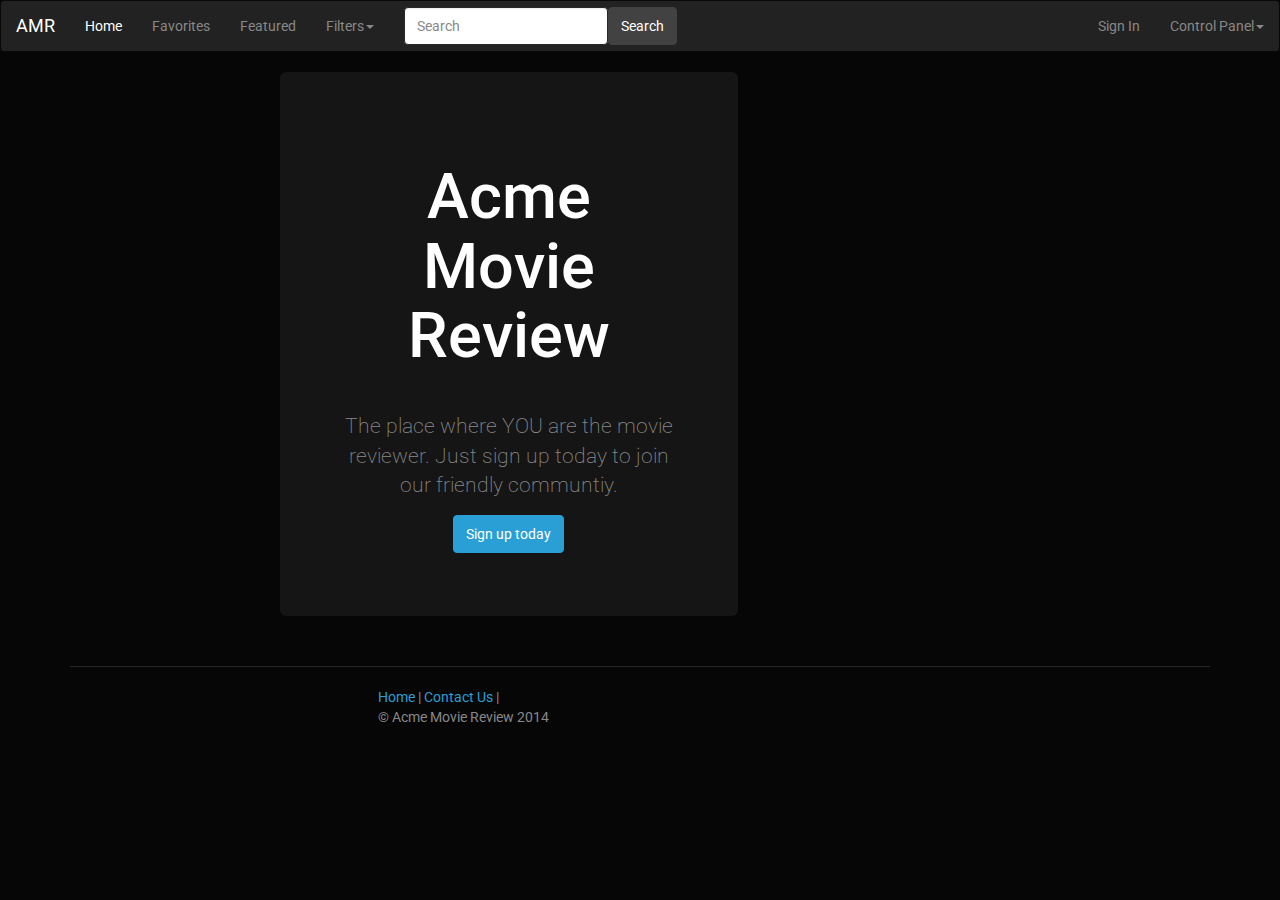
<file: index.html>
<!doctype html> 
<!--Steven Miller--> 

<!--
	This is the main index of the application
	
	All your script tags should be at the bottom of this file
	
	The only html element in the body is the container div
	Your code should load your page templates into the container
-->

<html lang="en">
<head>

	<meta charset="utf-8">
	<meta http-equiv="X-UA-Compatible" content="IE=edge,chrome=1">
	
	<title>Acme Movie Review</title>
	<meta name="description" content="">
	<meta name="author" content="">
	
	<!--  Mobile viewport optimized: j.mp/bplateviewport -->
	<meta name="viewport" content="width=device-width, initial-scale=1.0">
	
    <!-- Latest compiled and minified CSS -->

	<!-- Optional theme -->
	<!-- end CSS-->
    
    <!-- Bootstrap -->
    <link href="css/bootstrap.min.css" rel="stylesheet">
    
    <!-- CSS concatenated and minified via ant build script-->
	<link rel="stylesheet" href="css/style.css">

</head>

<body>

	<div id ="container"><!--  Site container -->
    
    <!-- Navbar  -->
            <div class="navbar navbar-inverse">
              <div class="navbar-header">
                <button type="button" class="navbar-toggle" data-toggle="collapse" data-target=".navbar-inverse-collapse">
                  <span class="icon-bar"></span>
                  <span class="icon-bar"></span>
                  <span class="icon-bar"></span>
                </button>
                <a class="navbar-brand" href="index.html">AMR</a>
              </div>
              <div class="navbar-collapse collapse navbar-inverse-collapse">
                <ul class="nav navbar-nav">
                  <li class="active"><a href="#">Home</a></li>
                  <li><a href="fav.html">Favorites</a></li>
                  <li><a href="results.html">Featured</a></li>
                  <li class="dropdown">
                    <a href="#" class="dropdown-toggle" data-toggle="dropdown">Filters<b class="caret"></b></a>
                    <ul class="dropdown-menu">
                      <li><a href="#">Action</a></li>
                      <li><a href="#">Adventure</a></li>
                      <li><a href="#">Drama</a></li>
                      <li class="divider"></li>
                      <li class="dropdown-header">Top Rated</li>
                      <li><a href="#">This Week</a></li>
                      <li><a href="#">This Month</a></li>
                    </ul>
                  </li>
                </ul>
                <!--  Search bar -->
                <form class="navbar-form navbar-left">
                  <input class="form-control col-lg-8" placeholder="Search" type="text">
                  <a class="btn btn-default" href="results.html" role="button">Search</a>
                </form>
                <!--  Search bar End -->
                <ul class="nav navbar-nav navbar-right">
                  <li><a href="login.html">Sign In</a></li>
                  <li class="dropdown">
                    <a href="#" class="dropdown-toggle" data-toggle="dropdown">Control Panel<b class="caret"></b></a>
                    <ul class="dropdown-menu">
                      <li><a href="#">Settings</a></li>
                      <li><a href="#">Comments</a></li>
                      <li class="divider"></li>
                      <li><a href="#">Contact Us</a></li>
                    </ul>
                  </li>
                </ul>
              </div>
            </div> 
            </div>
   <!-- Navbar End  -->
   <!--main-->
    <div class="container">

      
    <!-- Jumbotron container -->
<div class="container">

<div class="row">
        <div class="col-xs-7 col-xs-offset-2 col-sm-7  col-md-6 col-md-offset-2 col-lg-5">
		<div class="jumbotron">
        <h1>Acme Movie Review</h1>
        <p class="lead">The place where YOU are the movie reviewer. Just sign up today to join our friendly communtiy.</p>
        <p class="lead"><a class="btn btn-primary" href="reg.html" role="button" id="sup">Sign up today</a></p>
      </div><!--  /jumbotron -->
      </div><!--  /col -->
      </div><!--  /row -->
      </div><!-- /Jumbotron container close -->
<!-- Footer -->
  <hr>  
  <div class="container"> <!--  Footer cont. -->
    	<div class="row">
  		<div class="col-xs-7 col-xs-offset-3 col-sm-7 col-sm-offset-4 col-md-6 col-md-offset-4 col-lg-5 col-lg-offset-3"> 
    <footer>
	  <a href="index.html">Home</a>  | <a href="#">Contact Us</a> | <p>© Acme Movie Review 2014</p>
    </footer>
    
    </div><!-- col. close -->
    </div> <!-- row close -->
    </div><!--  Footer cont. close -->
<!-- Footer Close --> 
</div><!-- Site container close -->



<!-- jQuery (necessary for Bootstrap's JavaScript plugins) -->
    <script src="https://ajax.googleapis.com/ajax/libs/jquery/1.11.1/jquery.min.js"></script>
<!-- Include all compiled plugins (below), or include individual files as needed -->

<!-- Latest compiled and minified JavaScript -->
<script src="js/bootstrap.min.js"></script>
</body>
</html>
</file>
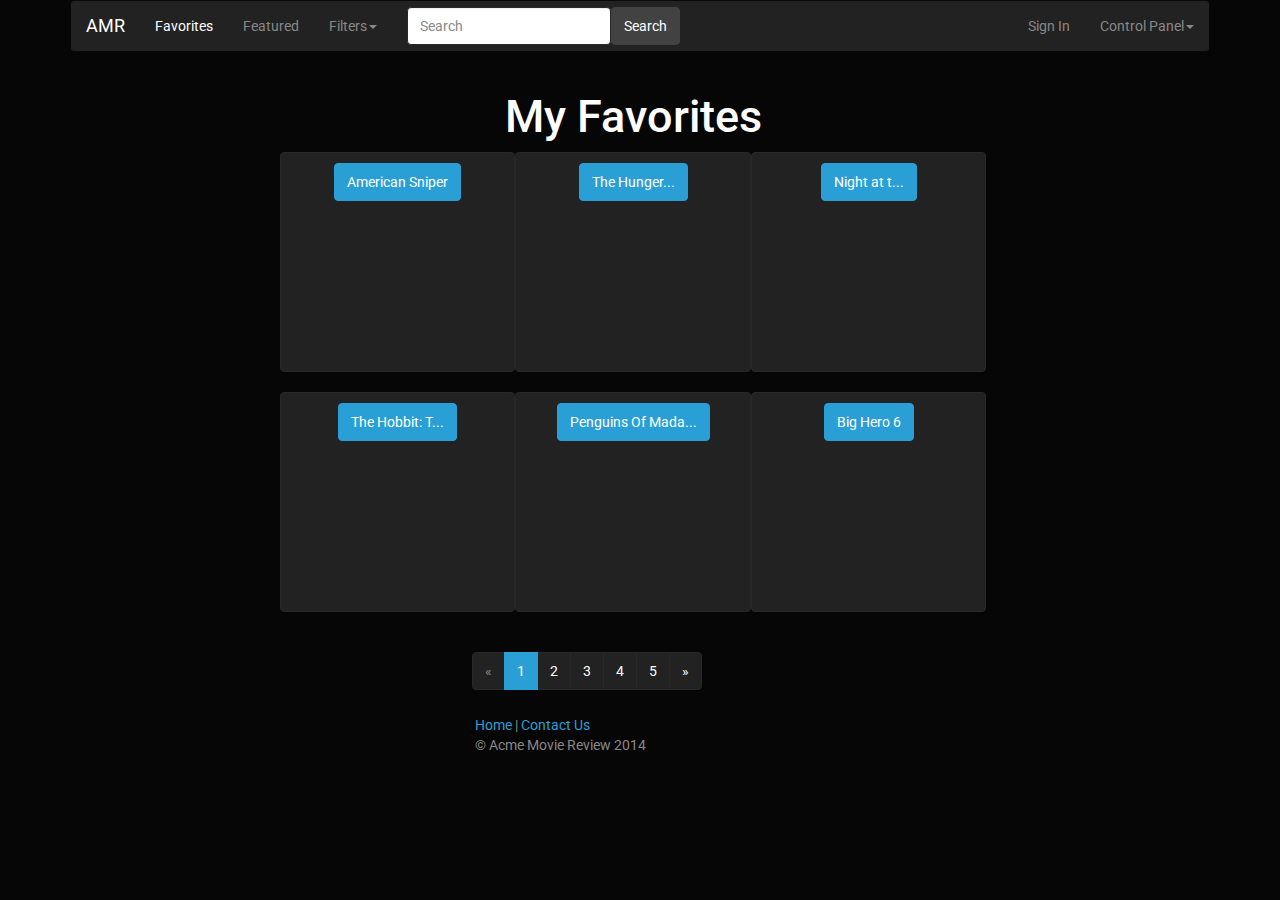
<file: fav.html>
<!doctype html> 
<!--Steven Miller--> 

<!--
	This is the main index of the application
	
	All your script tags should be at the bottom of this file
	
	The only html element in the body is the container div
	Your code should load your page templates into the container
-->

<html lang="en">
<head>

	<meta charset="utf-8">
	<meta http-equiv="X-UA-Compatible" content="IE=edge,chrome=1">
	
	<title>My Favorites</title>
	<meta name="description" content="">
	<meta name="author" content="">
	
	<!--  Mobile viewport optimized: j.mp/bplateviewport -->
	<meta name="viewport" content="width=device-width, initial-scale=1.0">
	
    <!-- Latest compiled and minified CSS -->

	<!-- Optional theme -->
	<!-- end CSS-->
    
    <!-- Bootstrap -->
    <link href="css/bootstrap.min.css" rel="stylesheet">
    
    <!-- CSS concatenated and minified via ant build script-->
	<link rel="stylesheet" href="css/style.css">
</head>

<body>
<div class="container"><!-- Site cont.-->

    <!-- Navbar  -->
            <div class="navbar navbar-inverse">
              <div class="navbar-header">
                <button type="button" class="navbar-toggle" data-toggle="collapse" data-target=".navbar-inverse-collapse">
                  <span class="icon-bar"></span>
                  <span class="icon-bar"></span>
                  <span class="icon-bar"></span>
                </button>
                <a class="navbar-brand" href="index.html">AMR</a>
              </div>
              <div class="navbar-collapse collapse navbar-inverse-collapse">
                <ul class="nav navbar-nav">
                  <li class="active"><a href="#">Favorites</a></li>
                  <li><a href="results.html">Featured</a></li>
                  <li class="dropdown">
                    <a href="#" class="dropdown-toggle" data-toggle="dropdown">Filters<b class="caret"></b></a>
                    <ul class="dropdown-menu">
                      <li><a href="#">Action</a></li>
                      <li><a href="#">Adventure</a></li>
                      <li><a href="#">Drama</a></li>
                      <li class="divider"></li>
                      <li class="dropdown-header">Top Rated</li>
                      <li><a href="#">This Week</a></li>
                      <li><a href="#">This Month</a></li>
                    </ul>
                  </li>
                </ul>
                <!--  Search bar -->
                <form class="navbar-form navbar-left">
                  <input class="form-control col-lg-8" placeholder="Search" type="text">
                  <a class="btn btn-default" href="results.html" role="button">Search</a>
                </form>
                <!--  Search bar End -->
                <ul class="nav navbar-nav navbar-right">
                  <li><a href="login.html">Sign In</a></li>
                  <li class="dropdown">
                    <a href="#" class="dropdown-toggle" data-toggle="dropdown">Control Panel<b class="caret"></b></a>
                    <ul class="dropdown-menu">
                      <li><a href="#">Settings</a></li>
                      <li><a href="#">Comments</a></li>
                      <li class="divider"></li>
                      <li><a href="#">Contact Us</a></li>
                    </ul>
                  </li>
                </ul>
              </div>
            </div> 
   <!-- Navbar End  -->


        
        
<!---->


<!--main-->
<div class="container">
	<div class="row">
      <!--left-->
      <div class="col-md-2" id="leftCol"><!--left-->
      </div><!--/left-->
      
      <!--right-->
      <div class="col-md-9"><!--right-->
        
        
        <div class="col-md-10"><!--results-->
        <div class="row">
        <h2>My Favorites</h2>
       <div class="panel panel-default col-sm-4"><!--panel-->
      <p class="title1"><a class="btn btn-primary" href="details.html" role="button" id="button1">American Sniper</a></p>
            <div class="panel-body"><!--body-->
        <!-- 4:3 aspect ratio -->
            <div class="embed-responsive embed-responsive-4by3">
              <iframe class="embed-responsive-item" src="//www.youtube.com/embed/5bP1f_1o-zo"></iframe>
            </div>
        <!-- /embed -->
            </div><!--/body-->
        </div><!--/panel-->
        
       <div class="panel panel-default col-sm-4"><!--panel-->
      <p class="title1"><a class="btn btn-primary" href="details.html" role="button">The Hunger...</a></p>
      
      <div class="panel-body"><!--body-->
      
        <!-- 4:3 aspect ratio -->
            <div class="embed-responsive embed-responsive-4by3">
              <iframe class="embed-responsive-item" src="//www.youtube.com/embed/3PkkHsuMrho"></iframe>
            </div>
        <!-- /embed -->

            </div><!--/body-->
        </div><!--/panel-->
        
       <div class="panel panel-default col-sm-4"><!--panel-->
      <p class="title1"><a class="btn btn-primary" href="details.html" role="button">Night at t...</a></p>
      
      <div class="panel-body"><!--body-->
      
        <!-- 4:3 aspect ratio -->
            <div class="embed-responsive embed-responsive-4by3">
              <iframe class="embed-responsive-item" src="//www.youtube.com/embed/KMKk7Dn__-Y" frameborder="0"></iframe>
            </div>
        <!-- /embed -->

            </div><!--/body-->
        </div><!--/panel-->
        </div><!--/row-->
        
        <div class="row"><!--row 2-->
        
       <div class="panel panel-default col-sm-4"><!--panel-->
      <p class="title1"><a class="btn btn-primary" href="details.html" role="button">The Hobbit: T...</a></p>
      
      <div class="panel-body"><!--body-->
      
        <!-- 4:3 aspect ratio -->
            <div class="embed-responsive embed-responsive-4by3">
              <iframe class="embed-responsive-item" src="//www.youtube.com/embed/iVAgTiBrrDA"></iframe>
            </div>
        <!-- /embed -->

            </div><!--/body-->
        </div><!--/panel-->
        
       <div class="panel panel-default col-sm-4"><!--panel-->
      <p class="title1"><a class="btn btn-primary" href="details.html" role="button">Penguins Of Mada...</a></p>
      
      <div class="panel-body"><!--body-->
      
        <!-- 4:3 aspect ratio -->
            <div class="embed-responsive embed-responsive-4by3">
              <iframe class="embed-responsive-item" src="//www.youtube.com/embed/JhlOh1T93oY"></iframe>
            </div>
        <!-- /embed -->

            </div><!--/body-->
        </div><!--/panel-->
        
       <div class="panel panel-default col-sm-4"><!--panel-->
      <p class="title1"><a class="btn btn-primary" href="details.html" role="button">Big Hero 6</a></p>
      
      <div class="panel-body"><!--body-->
      
        <!-- 4:3 aspect ratio -->
            <div class="embed-responsive embed-responsive-4by3">
              <iframe class="embed-responsive-item" src="//www.youtube.com/embed/8IdMPpKMdcc"></iframe>
            </div>
        <!-- /embed -->

            </div><!--/body-->
        </div><!--/panel-->
        </div><!--/row-->
        
         <!--Pagnation-->
        <div class="row">
        <div class="col-md-10 col-md-offset-3"><!--page-->
        <ul class="pagination">
              <li class="disabled"><a href="#">«</a></li>
              <li class="active"><a href="#">1</a></li>
              <li><a href="#">2</a></li>
              <li><a href="#">3</a></li>
              <li><a href="#">4</a></li>
              <li><a href="#">5</a></li>
              <li><a href="#">»</a></li>
            </ul>
        
         </div><!--row-->
         </div> <!--/page-->
         <!--Pagnation End-->
             
        </div><!--/right-->
</div><!--/container-->
        
        




<!-- Footer -->
    
  <div class="container"> <!--  Footer cont. -->
    	<div class="row">
  		<div class="col-md-7 col-md-offset-4"> 
    <footer>
	  <a href="index.html">Home</a>  | <a href="#">Contact Us</a><p>© Acme Movie Review 2014</p>
    </footer>
    </div><!-- row close -->
    </div><!-- col. close -->
  </div> <!--  Footer cont. close -->
<!-- Footer Close --> 
</div><!--Site cont. close-->

	


<!-- jQuery (necessary for Bootstrap's JavaScript plugins) -->
    <script src="https://ajax.googleapis.com/ajax/libs/jquery/1.11.1/jquery.min.js"></script>
<!-- Include all compiled plugins (below), or include individual files as needed -->

<!-- Latest compiled and minified JavaScript -->
<script src="js/bootstrap.min.js"></script>
   
</body>
</html>
</file>
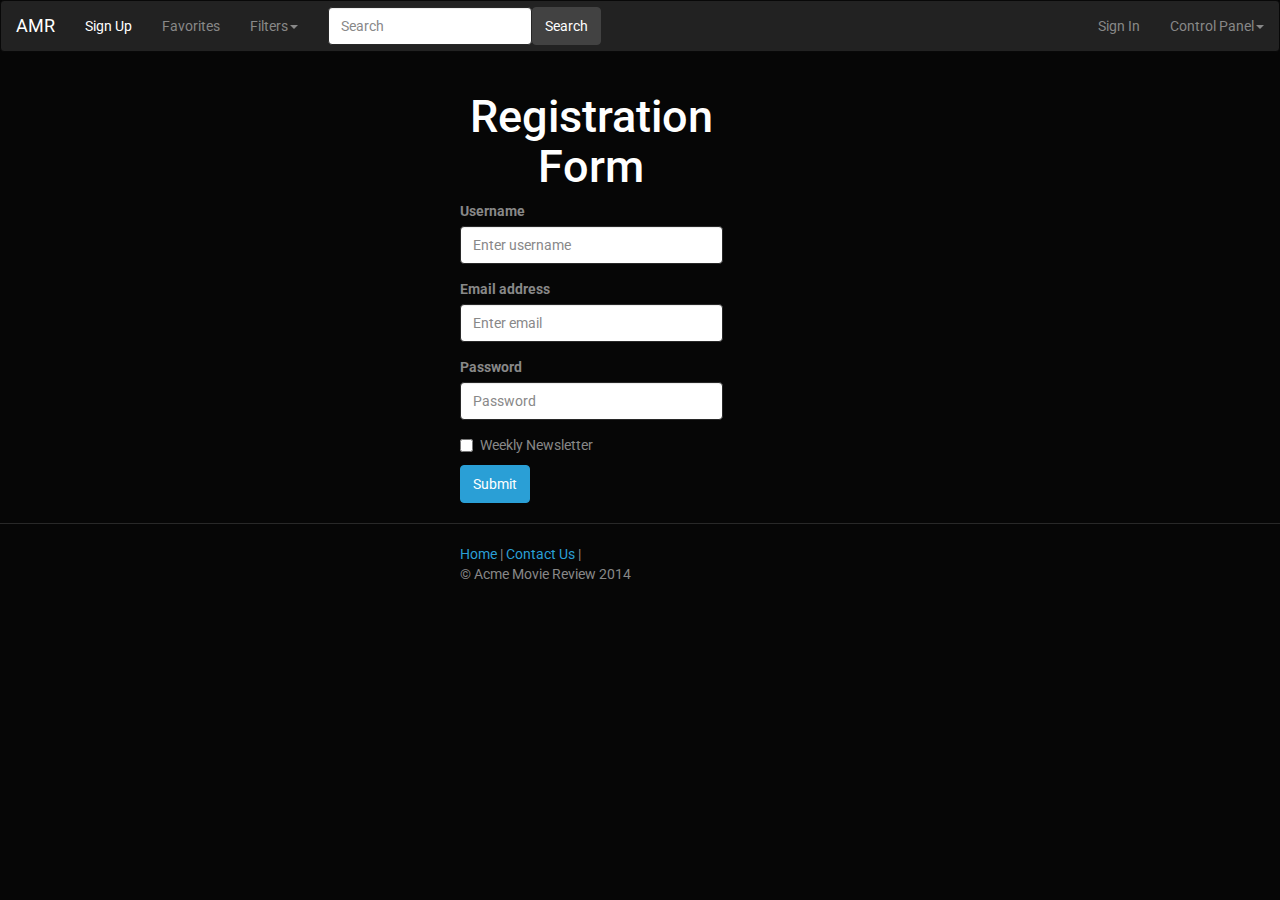
<file: reg.html>
<!doctype html> 
<!--Steven Miller--> 

<!--
	This is the main index of the application
	
	All your script tags should be at the bottom of this file
	
	The only html element in the body is the container div
	Your code should load your page templates into the container
-->

<html lang="en">
<head>

	<meta charset="utf-8">
	<meta http-equiv="X-UA-Compatible" content="IE=edge,chrome=1">
	
	<title>New User</title>
	<meta name="description" content="">
	<meta name="author" content="">
	
	<!--  Mobile viewport optimized: j.mp/bplateviewport -->
	<meta name="viewport" content="width=device-width, initial-scale=1.0">
	
    <!-- Latest compiled and minified CSS -->

	<!-- Optional theme -->
	<!-- end CSS-->
    
    <!-- Bootstrap -->
    <link href="css/bootstrap.min.css" rel="stylesheet">
    
	<!-- CSS concatenated and minified via ant build script-->
	<link rel="stylesheet" href="css/style.css">
    
</head>

<body>

    
	<div id ="container"><!-- Site Container -->
    
    <!-- Navbar  -->
            <div class="navbar navbar-inverse">
              <div class="navbar-header">
                <button type="button" class="navbar-toggle" data-toggle="collapse" data-target=".navbar-inverse-collapse">
                  <span class="icon-bar"></span>
                  <span class="icon-bar"></span>
                  <span class="icon-bar"></span>
                </button>
                <a class="navbar-brand" href="index.html">AMR</a>
              </div>
              <div class="navbar-collapse collapse navbar-inverse-collapse">
                <ul class="nav navbar-nav">
                  <li class="active"><a href="#">Sign Up</a></li>
                  <li><a href="fav.html">Favorites</a></li>
                  <li class="dropdown">
                    <a href="#" class="dropdown-toggle" data-toggle="dropdown">Filters<b class="caret"></b></a>
                    <ul class="dropdown-menu">
                      <li><a href="#">Action</a></li>
                      <li><a href="#">Adventure</a></li>
                      <li><a href="#">Drama</a></li>
                      <li class="divider"></li>
                      <li class="dropdown-header">Top Rated</li>
                      <li><a href="#">This Week</a></li>
                      <li><a href="#">This Month</a></li>
                    </ul>
                  </li>
                </ul>
                <!--  Search bar -->
                <form class="navbar-form navbar-left">
                  <input class="form-control col-lg-8" placeholder="Search" type="text">
                  <a class="btn btn-default" href="results.html" role="button">Search</a>
                </form>
                <!--  Search bar End -->
                <ul class="nav navbar-nav navbar-right">
                  <li><a href="login.html">Sign In</a></li>
                  <li class="dropdown">
                    <a href="#" class="dropdown-toggle" data-toggle="dropdown">Control Panel<b class="caret"></b></a>
                    <ul class="dropdown-menu">
                      <li><a href="#">Settings</a></li>
                      <li><a href="#">Comments</a></li>
                      <li class="divider"></li>
                      <li><a href="#">Contact Us</a></li>
                    </ul>
                  </li>
                </ul>
              </div>
            </div> 
   <!-- Navbar End  -->
    
    		<div class="container"><!--  Form container -->
            <div class="row">
            <div class="col-xs-4 col-xs-offset-3 col-sm-5 col-sm-offset-3 col-md-3 col-md-offset-4"> 
                <h2>Registration Form</h2>
                <form>
                  <div class="form-group">
                    <label for="exampleInputEmail1">Username</label>
                    <input type="text" class="form-control" id="username" placeholder="Enter username">
                  </div>

                  <div class="form-group">
                    <label for="exampleInputEmail1">Email address</label>
                    <input type="email" class="form-control" id="exampleInputEmail1" placeholder="Enter email">
                  </div>
                  <div class="form-group">
                    <label for="exampleInputPassword1">Password</label>
                    <input type="password" class="form-control" id="exampleInputPassword1" placeholder="Password">
                  </div>
                  <div class="checkbox">
                    <label>
                      <input type="checkbox"> Weekly Newsletter
                    </label>
                  </div>
                  <button type="submit" class="btn btn-primary">Submit</button>
                </form>
  			</div><!-- Row close -->
            </div><!-- Col. close -->
            </div><!-- Form cont. close -->
<!-- Footer -->
  <hr>  
  <div class="container"> <!--  Footer cont. -->
    	<div class="row">
  		<div class="col-xs-4 col-xs-offset-3 col-sm-5 col-sm-offset-3 col-md-3 col-md-offset-4"> 
    <footer>
	  <a href="index.html">Home</a>  | <a href="#">Contact Us</a> | <p>© Acme Movie Review 2014</p>
    </footer>
    </div><!-- row close -->
    </div><!-- col. close -->
  </div> <!--  Footer cont. close -->
<!-- Footer Close --> 
	</div><!--  Site Container close -->
	
	
	


<!-- jQuery (necessary for Bootstrap's JavaScript plugins) -->
    <script src="https://ajax.googleapis.com/ajax/libs/jquery/1.11.1/jquery.min.js"></script>
<!-- Include all compiled plugins (below), or include individual files as needed -->

<!-- Latest compiled and minified JavaScript -->
<script src="js/bootstrap.min.js"></script>
  
</body>
</html>
</file>
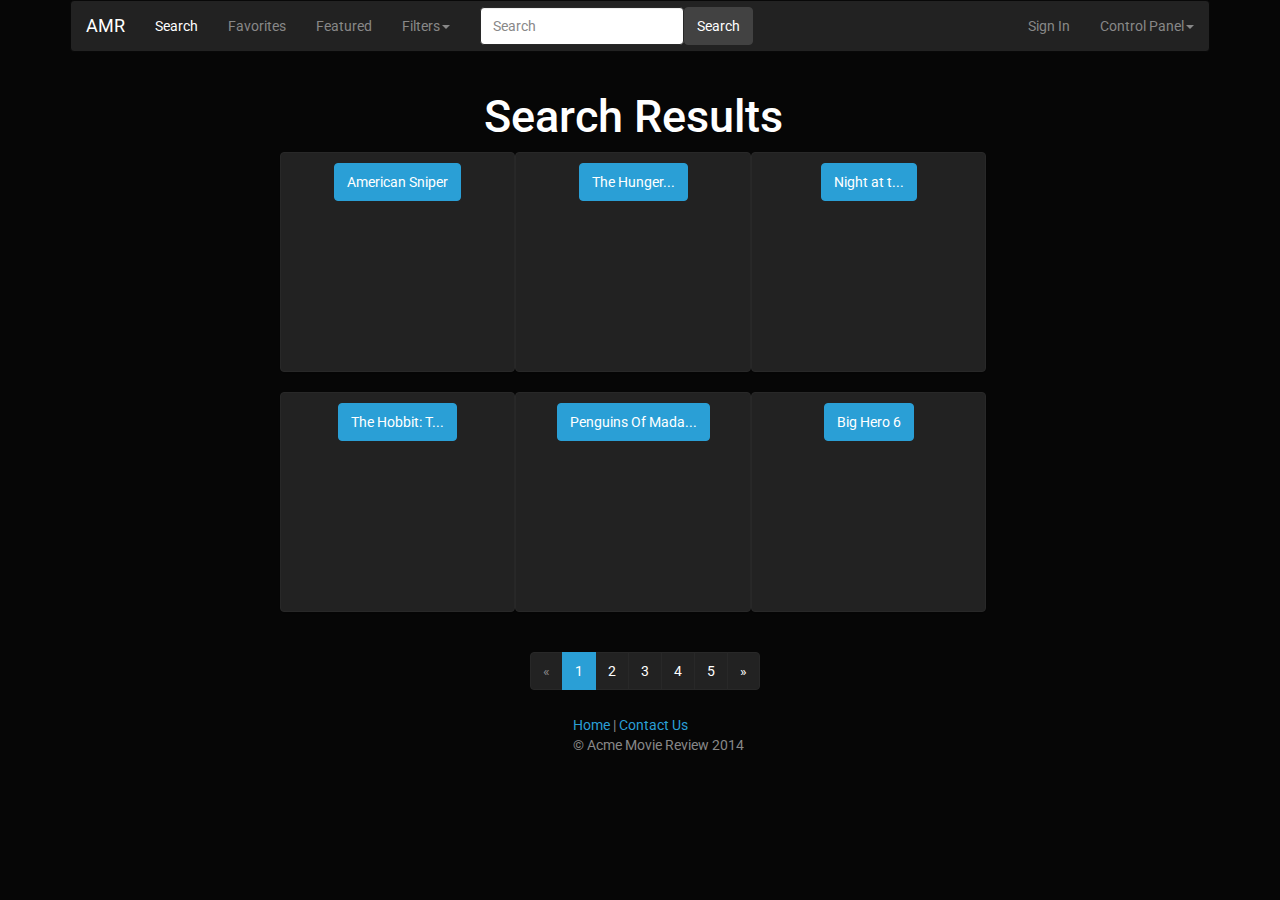
<file: results.html>
<!doctype html> 
<!--Steven Miller--> 

<!--
	This is the main index of the application
	
	All your script tags should be at the bottom of this file
	
	The only html element in the body is the container div
	Your code should load your page templates into the container
-->

<html lang="en">
<head>

	<meta charset="utf-8">
	<meta http-equiv="X-UA-Compatible" content="IE=edge,chrome=1">
	
	<title>Search Results</title>
	<meta name="description" content="">
	<meta name="author" content="">
	
	<!--  Mobile viewport optimized: j.mp/bplateviewport -->
	<meta name="viewport" content="width=device-width, initial-scale=1.0">
	
    <!-- Latest compiled and minified CSS -->
	<link rel="stylesheet" href="https://maxcdn.bootstrapcdn.com/bootstrap/3.3.1/css/bootstrap.min.css">

	<!-- Optional theme -->
	<!-- end CSS-->
    
    <!-- Bootstrap -->
    <link href="css/bootstrap.min.css" rel="stylesheet">
    
	<!-- CSS concatenated and minified via ant build script-->
	<link rel="stylesheet" href="css/style.css">
</head>

<body>
<div class="container"><!-- Site cont.-->

    <!-- Navbar  -->
            <div class="navbar navbar-inverse">
              <div class="navbar-header">
                <button type="button" class="navbar-toggle" data-toggle="collapse" data-target=".navbar-inverse-collapse">
                  <span class="icon-bar"></span>
                  <span class="icon-bar"></span>
                  <span class="icon-bar"></span>
                </button>
                <a class="navbar-brand" href="index.html">AMR</a>
              </div>
              <div class="navbar-collapse collapse navbar-inverse-collapse">
                <ul class="nav navbar-nav">
                  <li class="active"><a href="#">Search</a></li>
                  <li><a href="fav.html">Favorites</a></li>
                  <li><a href="results.html">Featured</a></li>
                  <li class="dropdown">
                    <a href="#" class="dropdown-toggle" data-toggle="dropdown">Filters<b class="caret"></b></a>
                    <ul class="dropdown-menu">
                      <li><a href="#">Action</a></li>
                      <li><a href="#">Adventure</a></li>
                      <li><a href="#">Drama</a></li>
                      <li class="divider"></li>
                      <li class="dropdown-header">Top Rated</li>
                      <li><a href="#">This Week</a></li>
                      <li><a href="#">This Month</a></li>
                    </ul>
                  </li>
                </ul>
                <!--  Search bar -->
                <form class="navbar-form navbar-left">
                  <input class="form-control col-lg-8" placeholder="Search" type="text">
                  <a class="btn btn-default" href="results.html" role="button">Search</a>
                </form>
                <!--  Search bar End -->
                <ul class="nav navbar-nav navbar-right">
                  <li><a href="login.html">Sign In</a></li>
                  <li class="dropdown">
                    <a href="#" class="dropdown-toggle" data-toggle="dropdown">Control Panel<b class="caret"></b></a>
                    <ul class="dropdown-menu">
                      <li><a href="#">Settings</a></li>
                      <li><a href="#">Comments</a></li>
                      <li class="divider"></li>
                      <li><a href="#">Contact Us</a></li>
                    </ul>
                  </li>
                </ul>
              </div>
            </div> 
   <!-- Navbar End  -->


        
        
<!---->


<!--main-->
<div class="container">
	<div class="row">
      <!--left-->
      <div class="col-md-2" id="leftCol"><!--left-->
      </div><!--/left-->
      
      <!--right-->
      <div class="col-md-9"><!--right-->
        
        
        <div class="col-md-10"><!--results-->
        <div class="row">
        <h2>Search Results</h2>
       <div class="panel panel-default col-sm-4"><!--panel-->
      <p class="title1"><a class="btn btn-primary" href="details.html" role="button" id="button1">American Sniper</a></p>
            <div class="panel-body"><!--body-->
        <!-- 4:3 aspect ratio -->
            <div class="embed-responsive embed-responsive-4by3">
              <iframe class="embed-responsive-item" src="//www.youtube.com/embed/5bP1f_1o-zo"></iframe>
            </div>
        <!-- /embed -->
            </div><!--/body-->
        </div><!--/panel-->
        
       <div class="panel panel-default col-sm-4"><!--panel-->
      <p class="title1"><a class="btn btn-primary" href="details.html" role="button">The Hunger...</a></p>
      
      <div class="panel-body"><!--body-->
      
        <!-- 4:3 aspect ratio -->
            <div class="embed-responsive embed-responsive-4by3">
              <iframe class="embed-responsive-item" src="//www.youtube.com/embed/3PkkHsuMrho"></iframe>
            </div>
        <!-- /embed -->

            </div><!--/body-->
        </div><!--/panel-->
        
       <div class="panel panel-default col-sm-4"><!--panel-->
      <p class="title1"><a class="btn btn-primary" href="details.html" role="button">Night at t...</a></p>
      
      <div class="panel-body"><!--body-->
      
        <!-- 4:3 aspect ratio -->
            <div class="embed-responsive embed-responsive-4by3">
              <iframe class="embed-responsive-item" src="//www.youtube.com/embed/KMKk7Dn__-Y" frameborder="0"></iframe>
            </div>
        <!-- /embed -->

            </div><!--/body-->
        </div><!--/panel-->
        </div><!--/row-->
        
        <div class="row"><!--row 2-->
        
       <div class="panel panel-default col-sm-4"><!--panel-->
      <p class="title1"><a class="btn btn-primary" href="details.html" role="button">The Hobbit: T...</a></p>
      
      <div class="panel-body"><!--body-->
      
        <!-- 4:3 aspect ratio -->
            <div class="embed-responsive embed-responsive-4by3">
              <iframe class="embed-responsive-item" src="//www.youtube.com/embed/iVAgTiBrrDA"></iframe>
            </div>
        <!-- /embed -->

            </div><!--/body-->
        </div><!--/panel-->
       <div class="panel panel-default col-sm-4"><!--panel-->
       
      <p class="title1"><a class="btn btn-primary" href="details.html" role="button">Penguins Of Mada...</a></p>
      
      <div class="panel-body"><!--body-->
      
        <!-- 4:3 aspect ratio -->
            <div class="embed-responsive embed-responsive-4by3">
              <iframe class="embed-responsive-item" src="//www.youtube.com/embed/JhlOh1T93oY"></iframe>
            </div>
        <!-- /embed -->

            </div><!--/body-->
        </div><!--/panel-->
        
       <div class="panel panel-default col-sm-4"><!--panel-->
      <p class="title1"><a class="btn btn-primary" href="details.html" role="button">Big Hero 6</a></p>
      
      <div class="panel-body"><!--body-->
      
        <!-- 4:3 aspect ratio -->
            <div class="embed-responsive embed-responsive-4by3">
              <iframe class="embed-responsive-item" src="//www.youtube.com/embed/8IdMPpKMdcc"></iframe>
            </div>
        <!-- /embed -->

            </div><!--/body-->
        </div><!--/panel-->
        </div><!--/row-->
        
         <!--Pagnation-->
        <div class="row">
        <div class="col-xs-6 col-xs-offset-3 col-md-10 col-md-offset-4"><!--page-->
        <ul class="pagination">
              <li class="disabled"><a href="#">«</a></li>
              <li class="active"><a href="#">1</a></li>
              <li><a href="#">2</a></li>
              <li><a href="#">3</a></li>
              <li><a href="#">4</a></li>
              <li><a href="#">5</a></li>
              <li><a href="#">»</a></li>
            </ul>
        
         </div><!--row-->
         </div> <!--/page-->
         <!--Pagnation End-->
             
        </div><!--/right-->
</div><!--/container-->
        
        




<!-- Footer -->
    
  <div class="container"> <!--  Footer cont. -->
    	<div class="row">
  		<div class="col-xs-7 col-xs-offset-3 col-sm-7 col-sm-offset-4 col-md-7 col-md-offset-5 col-lg-5"> 
    <footer>
	  <a href="index.html">Home</a>  | <a href="#">Contact Us</a><p>© Acme Movie Review 2014</p>
    </footer>
    </div><!-- row close -->
    </div><!-- col. close -->
  </div> <!--  Footer cont. close -->
<!-- Footer Close --> 
</div><!--Site cont. close-->

	


<!-- jQuery (necessary for Bootstrap's JavaScript plugins) -->
    <script src="https://ajax.googleapis.com/ajax/libs/jquery/1.11.1/jquery.min.js"></script>
<!-- Include all compiled plugins (below), or include individual files as needed -->

<!-- Latest compiled and minified JavaScript -->
<script src="js/bootstrap.min.js"></script>
   
</body>
</html>
</file>
<file: css/style.css>
/*normalize*/
/*! normalize.css v3.0.2 | MIT License | git.io/normalize */

/**
 * 1. Set default font family to sans-serif.
 * 2. Prevent iOS text size adjust after orientation change, without disabling
 *    user zoom.
 */

html {
  font-family: sans-serif; /* 1 */
  -ms-text-size-adjust: 100%; /* 2 */
  -webkit-text-size-adjust: 100%; /* 2 */
}

/**
 * Remove default margin.
 */

body {
  margin: 0;
}

/* HTML5 display definitions
   ========================================================================== */

/**
 * Correct `block` display not defined for any HTML5 element in IE 8/9.
 * Correct `block` display not defined for `details` or `summary` in IE 10/11
 * and Firefox.
 * Correct `block` display not defined for `main` in IE 11.
 */

article,
aside,
details,
figcaption,
figure,
footer,
header,
hgroup,
main,
menu,
nav,
section,
summary {
  display: block;
}

/**
 * 1. Correct `inline-block` display not defined in IE 8/9.
 * 2. Normalize vertical alignment of `progress` in Chrome, Firefox, and Opera.
 */

audio,
canvas,
progress,
video {
  display: inline-block; /* 1 */
  vertical-align: baseline; /* 2 */
}

/**
 * Prevent modern browsers from displaying `audio` without controls.
 * Remove excess height in iOS 5 devices.
 */

audio:not([controls]) {
  display: none;
  height: 0;
}

/**
 * Address `[hidden]` styling not present in IE 8/9/10.
 * Hide the `template` element in IE 8/9/11, Safari, and Firefox < 22.
 */

[hidden],
template {
  display: none;
}

/* Links
   ========================================================================== */

/**
 * Remove the gray background color from active links in IE 10.
 */

a {
  background-color: transparent;
}

/**
 * Improve readability when focused and also mouse hovered in all browsers.
 */

a:active,
a:hover {
  outline: 0;
}

/* Text-level semantics
   ========================================================================== */

/**
 * Address styling not present in IE 8/9/10/11, Safari, and Chrome.
 */

abbr[title] {
  border-bottom: 1px dotted;
}

/**
 * Address style set to `bolder` in Firefox 4+, Safari, and Chrome.
 */

b,
strong {
  font-weight: bold;
}

/**
 * Address styling not present in Safari and Chrome.
 */

dfn {
  font-style: italic;
}

/**
 * Address variable `h1` font-size and margin within `section` and `article`
 * contexts in Firefox 4+, Safari, and Chrome.
 */

h1 {
  font-size: 2em;
  margin: 0.67em 0;
}

/**
 * Address styling not present in IE 8/9.
 */

mark {
  background: #ff0;
  color: #000;
}

/**
 * Address inconsistent and variable font size in all browsers.
 */

small {
  font-size: 80%;
}

/**
 * Prevent `sub` and `sup` affecting `line-height` in all browsers.
 */

sub,
sup {
  font-size: 75%;
  line-height: 0;
  position: relative;
  vertical-align: baseline;
}

sup {
  top: -0.5em;
}

sub {
  bottom: -0.25em;
}

/* Embedded content
   ========================================================================== */

/**
 * Remove border when inside `a` element in IE 8/9/10.
 */

img {
  border: 0;
}

/**
 * Correct overflow not hidden in IE 9/10/11.
 */

svg:not(:root) {
  overflow: hidden;
}

/* Grouping content
   ========================================================================== */

/**
 * Address margin not present in IE 8/9 and Safari.
 */

figure {
  margin: 1em 40px;
}

/**
 * Address differences between Firefox and other browsers.
 */

hr {
  -moz-box-sizing: content-box;
  box-sizing: content-box;
  height: 0;
}

/**
 * Contain overflow in all browsers.
 */

pre {
  overflow: auto;
}

/**
 * Address odd `em`-unit font size rendering in all browsers.
 */

code,
kbd,
pre,
samp {
  font-family: monospace, monospace;
  font-size: 1em;
}

/* Forms
   ========================================================================== */

/**
 * Known limitation: by default, Chrome and Safari on OS X allow very limited
 * styling of `select`, unless a `border` property is set.
 */

/**
 * 1. Correct color not being inherited.
 *    Known issue: affects color of disabled elements.
 * 2. Correct font properties not being inherited.
 * 3. Address margins set differently in Firefox 4+, Safari, and Chrome.
 */

button,
input,
optgroup,
select,
textarea {
  color: inherit; /* 1 */
  font: inherit; /* 2 */
  margin: 0; /* 3 */
}

/**
 * Address `overflow` set to `hidden` in IE 8/9/10/11.
 */

button {
  overflow: visible;
}

/**
 * Address inconsistent `text-transform` inheritance for `button` and `select`.
 * All other form control elements do not inherit `text-transform` values.
 * Correct `button` style inheritance in Firefox, IE 8/9/10/11, and Opera.
 * Correct `select` style inheritance in Firefox.
 */

button,
select {
  text-transform: none;
}

/**
 * 1. Avoid the WebKit bug in Android 4.0.* where (2) destroys native `audio`
 *    and `video` controls.
 * 2. Correct inability to style clickable `input` types in iOS.
 * 3. Improve usability and consistency of cursor style between image-type
 *    `input` and others.
 */

button,
html input[type="button"], /* 1 */
input[type="reset"],
input[type="submit"] {
  -webkit-appearance: button; /* 2 */
  cursor: pointer; /* 3 */
}

/**
 * Re-set default cursor for disabled elements.
 */

button[disabled],
html input[disabled] {
  cursor: default;
}

/**
 * Remove inner padding and border in Firefox 4+.
 */

button::-moz-focus-inner,
input::-moz-focus-inner {
  border: 0;
  padding: 0;
}

/**
 * Address Firefox 4+ setting `line-height` on `input` using `!important` in
 * the UA stylesheet.
 */

input {
  line-height: normal;
}

/**
 * It's recommended that you don't attempt to style these elements.
 * Firefox's implementation doesn't respect box-sizing, padding, or width.
 *
 * 1. Address box sizing set to `content-box` in IE 8/9/10.
 * 2. Remove excess padding in IE 8/9/10.
 */

input[type="checkbox"],
input[type="radio"] {
  box-sizing: border-box; /* 1 */
  padding: 0; /* 2 */
}

/**
 * Fix the cursor style for Chrome's increment/decrement buttons. For certain
 * `font-size` values of the `input`, it causes the cursor style of the
 * decrement button to change from `default` to `text`.
 */

input[type="number"]::-webkit-inner-spin-button,
input[type="number"]::-webkit-outer-spin-button {
  height: auto;
}

/**
 * 1. Address `appearance` set to `searchfield` in Safari and Chrome.
 * 2. Address `box-sizing` set to `border-box` in Safari and Chrome
 *    (include `-moz` to future-proof).
 */

input[type="search"] {
  -webkit-appearance: textfield; /* 1 */
  -moz-box-sizing: content-box;
  -webkit-box-sizing: content-box; /* 2 */
  box-sizing: content-box;
}

/**
 * Remove inner padding and search cancel button in Safari and Chrome on OS X.
 * Safari (but not Chrome) clips the cancel button when the search input has
 * padding (and `textfield` appearance).
 */

input[type="search"]::-webkit-search-cancel-button,
input[type="search"]::-webkit-search-decoration {
  -webkit-appearance: none;
}

/**
 * Define consistent border, margin, and padding.
 */

fieldset {
  border: 1px solid #c0c0c0;
  margin: 0 2px;
  padding: 0.35em 0.625em 0.75em;
}

/**
 * 1. Correct `color` not being inherited in IE 8/9/10/11.
 * 2. Remove padding so people aren't caught out if they zero out fieldsets.
 */

legend {
  border: 0; /* 1 */
  padding: 0; /* 2 */
}

/**
 * Remove default vertical scrollbar in IE 8/9/10/11.
 */

textarea {
  overflow: auto;
}

/**
 * Don't inherit the `font-weight` (applied by a rule above).
 * NOTE: the default cannot safely be changed in Chrome and Safari on OS X.
 */

optgroup {
  font-weight: bold;
}

/* Tables
   ========================================================================== */

/**
 * Remove most spacing between table cells.
 */

table {
  border-collapse: collapse;
  border-spacing: 0;
}

td,
th {
  padding: 0;
}

/*/normalize*/

/*Custom css*/




.lead {
	text-align: center;
}
	
h1,h2 {
	text-align: center;
}

.title1{
	text-align: center;
	padding-top: 10px;
}
	
	
	
/*/Custom css*/
</file>
